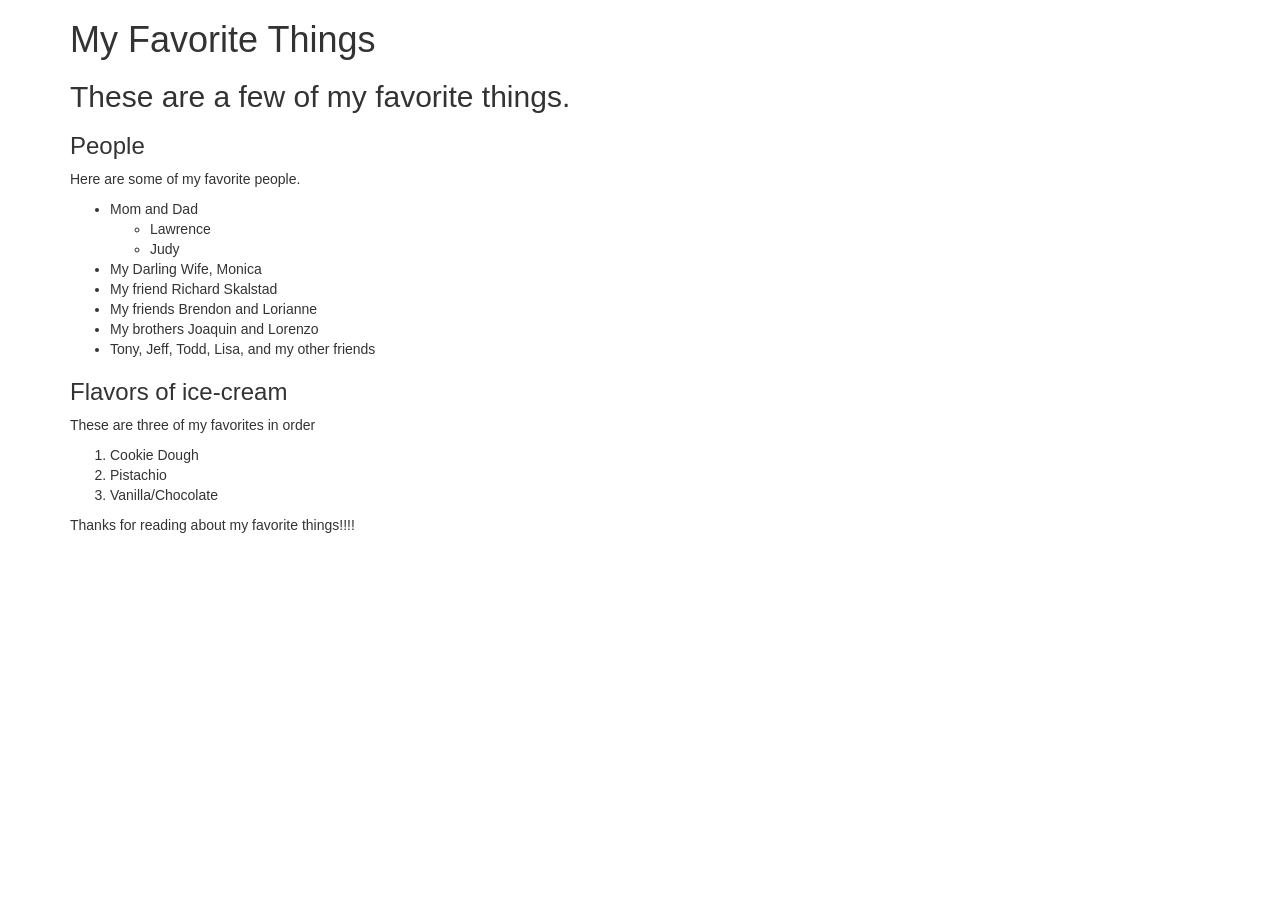
<file: index.html>
<!DOCTYPE html>
<html lang="en">
  <head>
    <meta charset="utf-8">
    <meta http-equiv="X-UA-Compatible" content="IE=edge">
    <meta name="viewport" content="width=device-width, initial-scale=1">
    <title>Favorite Things</title>

    <!-- Bootstrap -->
    <link rel="stylesheet" href="https://maxcdn.bootstrapcdn.com/bootstrap/3.3.5/css/bootstrap.min.css">
    <link rel="stylesheet" href="https://maxcdn.bootstrapcdn.com/font-awesome/4.4.0/css/font-awesome.min.css">

    <!-- HTML5 Shim and Respond.js IE8 support of HTML5 elements and media queries -->
    <!-- WARNING: Respond.js doesn't work if you view the page via file:// -->
    <!--[if lt IE 9]>
      <script src="https://oss.maxcdn.com/libs/html5shiv/3.7.2/html5shiv.js"></script>
      <script src="https://oss.maxcdn.com/libs/respond.js/1.4.2/respond.min.js"></script>
    <![endif]-->
  </head>
  <body>
    <div class="container">
        <h1>My Favorite Things</h1>
        <h2>These are a few of my favorite things.</h2>
        <h3>People</h3>
        <p>Here are some of my favorite people.</p>
        <ul>
          <li>Mom and Dad</li>
          <ul>
            <li>Lawrence</li>
            <li>Judy</li>
          </ul>
          <li>My Darling Wife, Monica</li>
          <li>My friend Richard Skalstad</li>
          <li>My friends Brendon and Lorianne</li>
          <li>My brothers Joaquin and Lorenzo</li>
          <li>Tony, Jeff, Todd, Lisa, and my other friends</li>
        </ul>
        <h3>Flavors of ice-cream</h3>
        <p>These are three of my favorites in order</p>
        <ol>
          <li>Cookie Dough</li>
          <li>Pistachio</li>
          <li>Vanilla/Chocolate</li>
        </ol>
        <p>Thanks for reading about my favorite things!!!!</p>
  </div>
    <!-- jQuery (necessary for Bootstrap's JavaScript plugins) -->
    <script src="https://ajax.googleapis.com/ajax/libs/jquery/1.11.3/jquery.min.js"></script>
    <!-- Include all compiled plugins (below), or include individual files as needed -->
    <script src="https://maxcdn.bootstrapcdn.com/bootstrap/3.3.5/js/bootstrap.min.js"></script>
  </body>
</html>
</file>
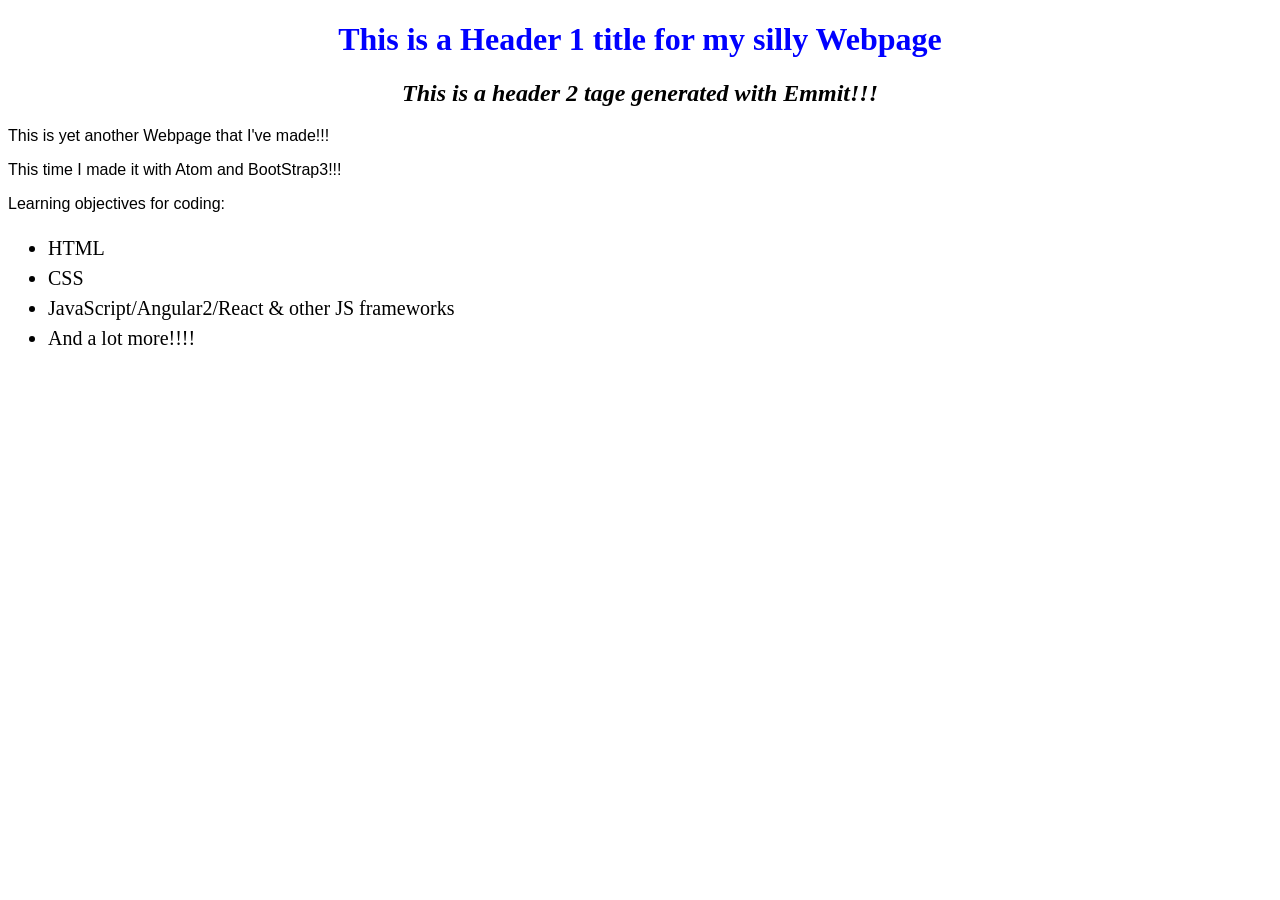
<file: my-webpage.html>
<!DOCTYPE html>
<html lang="en">
  <head>
    <meta charset="utf-8">
    <meta http-equiv="X-UA-Compatible" content="IE=edge">
    <meta name="viewport" content="width=device-width, initial-scale=1">
    <link rel="stylesheet" href="css/my-webpage-style.css">
    <title>Another Web Page</title>
  </head>
  <body>
    <h1>This is a Header 1 title for my silly Webpage</h1>
    <h2>This is a header 2 tage generated with Emmit!!!</h2>
    <p>This is yet another Webpage that I've made!!!</p>
    <p>This time I made it with Atom and BootStrap3!!!</p>
    <p>Learning objectives for coding:</p>
   <ul>
     <li>HTML</li>
     <li>CSS</li>
     <li>JavaScript/Angular2/React & other JS frameworks</li>
     <li>And a lot more!!!!</li>
   </ul>
  </body>
</html>
</file>
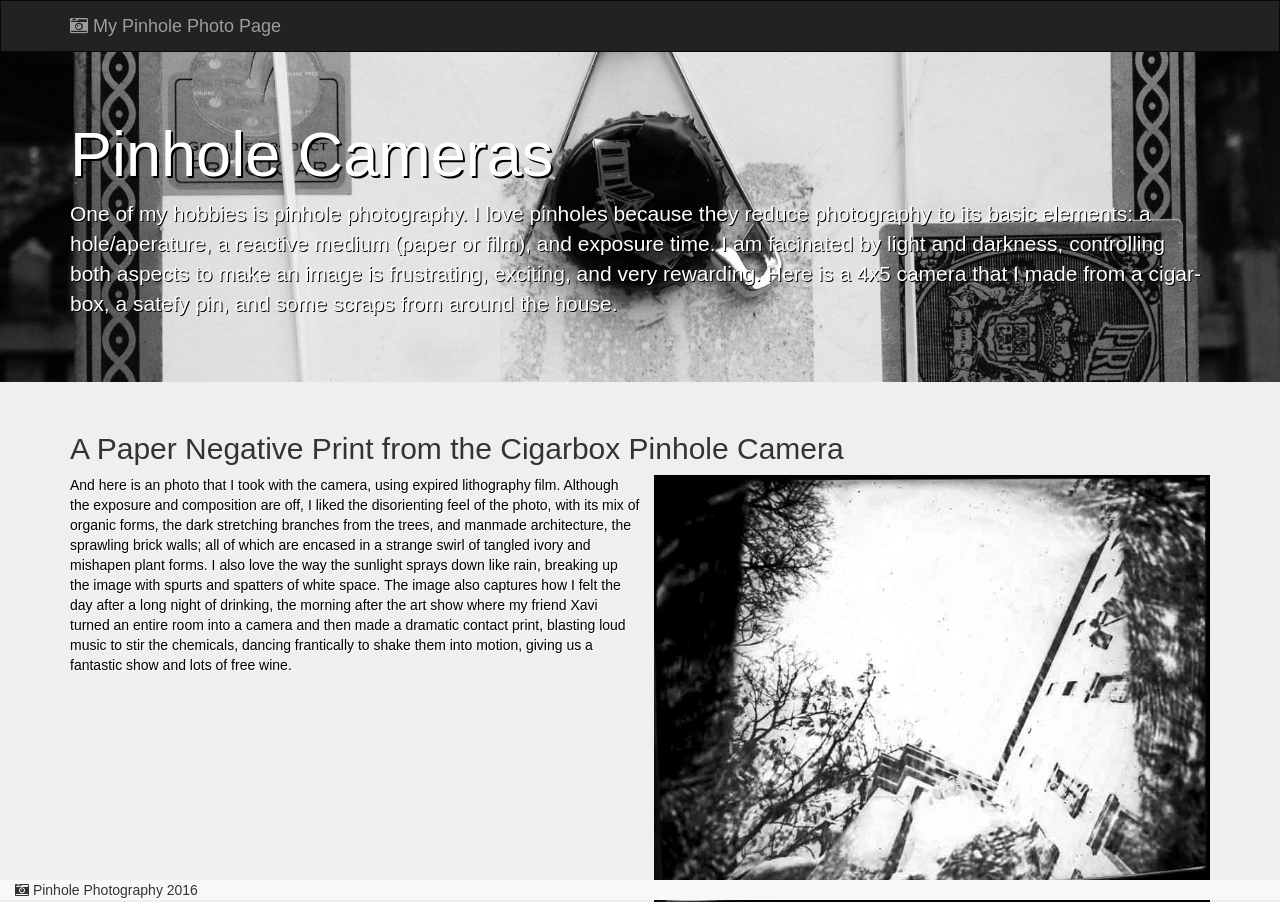
<file: personal-page.html>
<!DOCTYPE html>
<html lang="en">
<head>
  <meta charset="utf-8">
  <meta http-equiv="X-UA-Compatible" content="IE=edge">
  <meta name="viewport" content="width=device-width, initial-scale=1">
  <title>Pinhole Cameras</title>

  <link rel="stylesheet" href="https://maxcdn.bootstrapcdn.com/bootstrap/3.3.5/css/bootstrap.min.css">
  <link rel="stylesheet" href="https://maxcdn.bootstrapcdn.com/font-awesome/4.4.0/css/font-awesome.min.css">
 <link rel="stylesheet" href="css/personal-style.css">
  <!--[if lt IE 9]>
  <script src="https://oss.maxcdn.com/libs/html5shiv/3.7.2/html5shiv.js"></script>
  <script src="https://oss.maxcdn.com/libs/respond.js/1.4.2/respond.min.js"></script>
  <![endif]-->
 
</head>
<body>
  <nav class="navbar navbar-inverse">
    <div class="container">
      <div class="navbar-header">
        <a class="navbar-brand" href="#"><i class="fa fa-camera-retro" aria-hidden="true"></i> My Pinhole Photo Page</a>
      </div>
    </div>
  </nav>

  <div class="jumbotron">
    <div class="container">
      <h1>Pinhole Cameras</h1>
      <p>One of my hobbies is pinhole photography. I love pinholes because they reduce
        photography to its basic elements: a hole/aperature, a reactive medium (paper or film),
        and exposure time. I am facinated by light and darkness, controlling both
        aspects to make an image is frustrating, exciting, and very rewarding.
        Here is a 4x5 camera that I made from a cigar-box, a satefy pin, and some scraps
        from around the house.</p>
      </div>
    </div>

    <div class="container">
      <h2>A Paper Negative Print from the Cigarbox Pinhole Camera</h2>
      <img src="imgs/paper-neg-barcelona.jpg" class="img-responsive pull-right pad-left" width="50%" height="50%" alt="Pinhole Photo">
      <p class="p-dark">And here is an photo that I took with the camera, using expired lithography film.
        Although the exposure and composition are off, I liked the disorienting feel of the photo,
        with its mix of organic forms, the dark stretching branches from the trees,
        and manmade architecture, the sprawling brick walls; all of which are encased
        in a strange swirl of tangled ivory and mishapen plant forms. I also love the way the sunlight
        sprays down like rain, breaking up the image with spurts and spatters of white
        space. The image also captures how I felt the day after a long night of drinking,
        the morning after the art show where my friend Xavi turned an entire room into a camera
        and then made a dramatic contact print, blasting loud music to stir the chemicals,
        dancing frantically to shake them into motion, giving us a fantastic show and lots of free wine.
      </p>
    </div>

    <footer class="navbar-default navbar-fixed-bottom">
      <div class="container-fluid">
        <span><i class="fa fa-camera-retro" aria-hidden="true"></i> Pinhole Photography 2016</span>
      </div>
    </footer>

    <script src="https://ajax.googleapis.com/ajax/libs/jquery/1.11.3/jquery.min.js"></script>
    <script src="https://maxcdn.bootstrapcdn.com/bootstrap/3.3.5/js/bootstrap.min.js"></script>
  </body>
  </html>
</file>
<file: css/my-webpage-style.css>
h1{
    text-align:center;
    color:blue;
}
h2{
    font-style: italic;
    text-align: center;
}
p{
    font-family: sans-serif;
}
ul{
    font-size: 20px;
    line-height: 30px;
}
</file>
<file: css/personal-style.css>
.pad-left{
    padding-left:1em;

  }
  .pad-right{
    padding-right:1em;
  }
  .jumbotron {
    position: relative;
    background: #000 url("../imgs/cigar-box-pinhole-camera.jpg") center center;
    width: 100%;
    height: 100%;
    background-size: cover;
    overflow: hidden;
  }
  .container h1{
    color: #fff;
    text-shadow: 2px 2px #000;
  }
  p{
    text-shadow: 1px 1px #000;
    color:white;
  }
  .p-dark{
    text-shadow: 1px 1px #fff;
    color:#000;
  }
  body{
    background-color:#efefef;
  }
  .img-center {margin:0 auto;}
  .navbar{
    margin:0;

  }
  * {
    border-radius: 0 !important;
    -moz-border-radius: 0 !important;
  }
</file>
